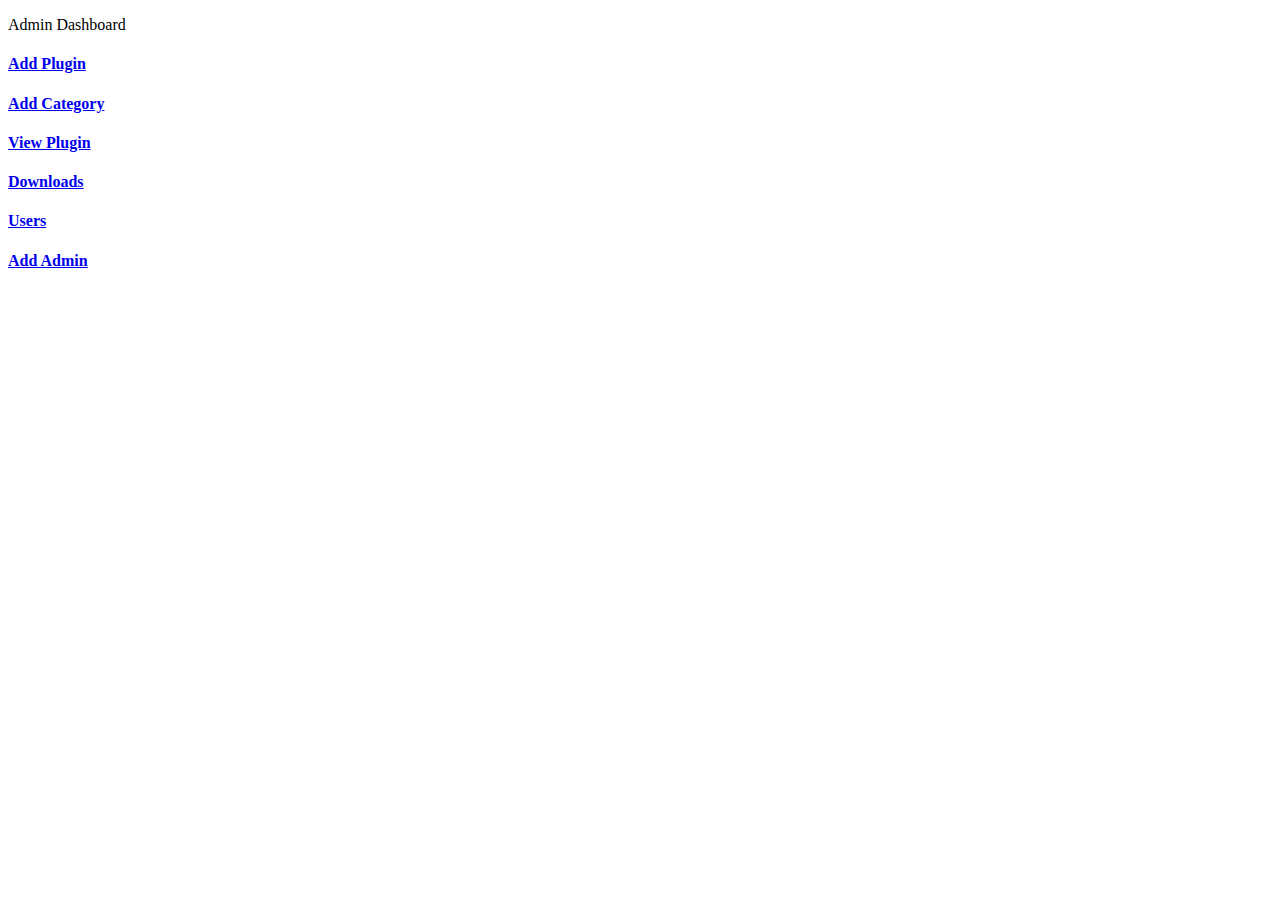
<file: src/main/resources/templates/admin/index.html>
<!DOCTYPE html>
<html lang="en" xmlns:th="http://www.thymeleaf.org"
th:replace="~{home::layout(~{::section})}">
<head>
    <meta charset="UTF-8">
    <title>Title</title>
</head>
<body>
<section>
    <div class="container p-5">
        <p class="text-center fs-3 mt-4">Admin Dashboard</p>
        <div class="row p-5">
            <div class="col-md-4 mt-4">
                <a href="/admin/loadAddPlugin" class="text-decoration-none">
                <div class="card card-shadow">
                    <div class="card-body text-center">
                        <i class="fa-solid fa-square-plus fa-2x text-primary"></i>
                        <h4>Add Plugin</h4>
                    </div>
                </div>
                </a>
            </div>
            <div class="col-md-4 mt-4">
                <a href="/admin/category" class="text-decoration-none">
                    <div class="card card-shadow">
                        <div class="card-body text-center">
                            <i class="fa-solid fa-square-plus fa-2x text-primary"></i>
                            <h4>Add Category</h4>
                        </div>
                    </div>
                </a>
            </div>

            <div class="col-md-4 mt-4">
                <a href="#" class="text-decoration-none">
                    <div class="card card-shadow">
                        <div class="card-body text-center">
                            <i class="fa-solid fa-square-plus fa-2x text-primary"></i>
                            <h4>View Plugin</h4>
                        </div>
                    </div>
                </a>
            </div>

            <div class="col-md-4 mt-4">
                <a href="#" class="text-decoration-none">
                    <div class="card card-shadow">
                        <div class="card-body text-center">
                            <i class="fa-solid fa-square-plus fa-2x text-primary"></i>
                            <h4>Downloads</h4>
                        </div>
                    </div>
                </a>
            </div>

            <div class="col-md-4 mt-4">
                <a href="#" class="text-decoration-none">
                    <div class="card card-shadow">
                        <div class="card-body text-center">
                            <i class="fa-solid fa-square-plus fa-2x text-primary"></i>
                            <h4>Users</h4>
                        </div>
                    </div>
                </a>
            </div>

            <div class="col-md-4 mt-4">
                <a href="#" class="text-decoration-none">
                    <div class="card card-shadow">
                        <div class="card-body text-center">
                            <i class="fa-solid fa-square-plus fa-2x text-primary"></i>
                            <h4>Add Admin</h4>
                        </div>
                    </div>
                </a>
            </div>

        </div>
    </div>
</section>
</body>
</html>
</file>
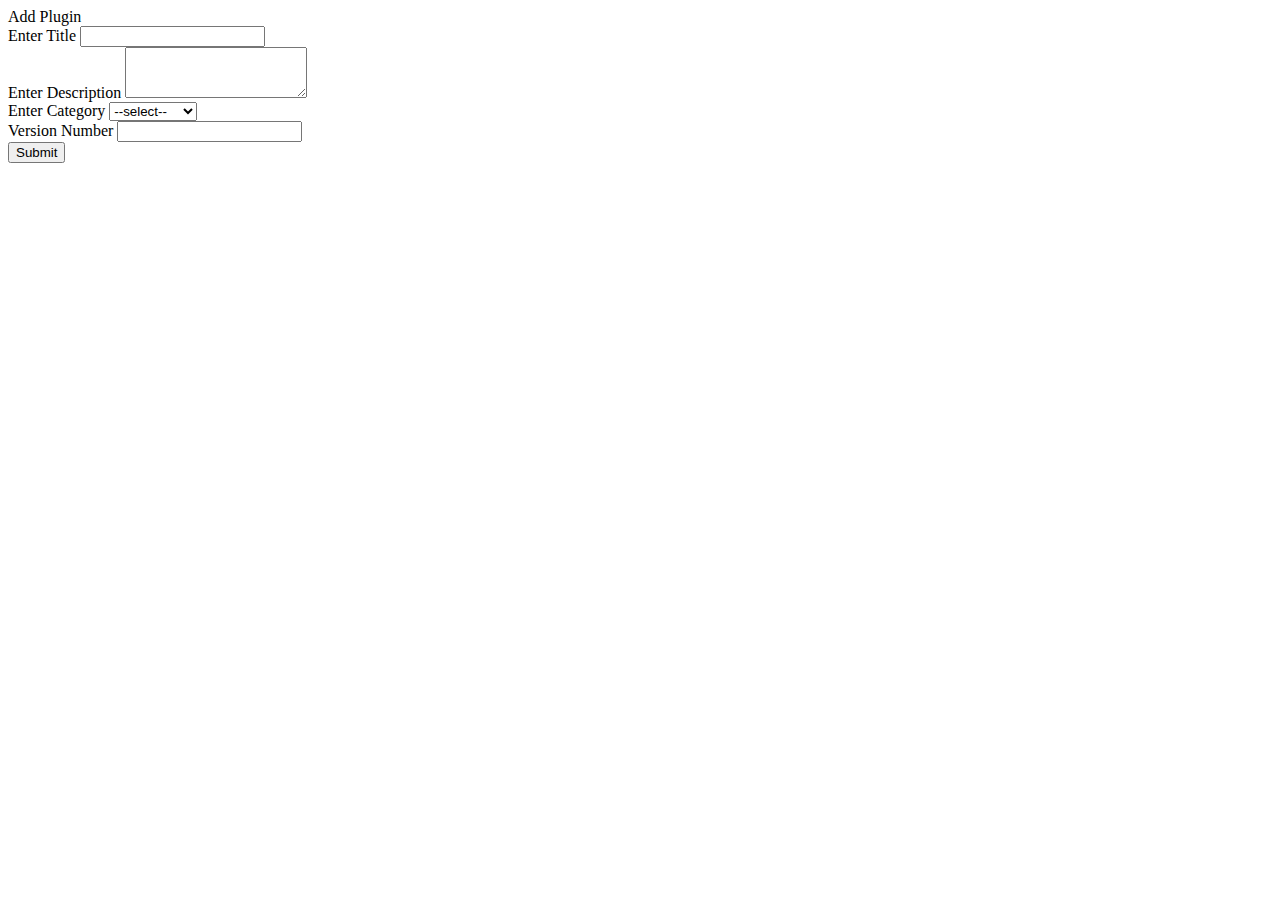
<file: src/main/resources/templates/admin/addPlugin.html>
<!DOCTYPE html>
<html lang="en" xmlns:th="http://www.thymeleaf.org"
      th:replace="~{home::layout(~{::section})}">
<head>
    <meta charset="UTF-8">
    <title>Title</title>
</head>
<body>
<section>
    <div class="container p-5 mt-3">
        <div class="row">
            <div class="col-md-8 offset-md-2">
                <div class="card card-shadow">
                    <div class="card-header text-center fs-4">Add Plugin</div>
                    <div class="card-body">
                        <form>
                            <div class="mb-3">
                                <label>Enter Title</label>
                                <input type="text" name="title" class="form-control">
                            </div>

                            <div class="mb-3">
                                <label>Enter Description</label>
                                <textarea rows="3" cols=""  class="form-control"></textarea>
                            </div>



                            <div class="mb-3">
                                <label>Enter Category</label>
                                <select class="form-control">
                                    <option>--select--</option>
                                    <option>Category 1</option>
                                </select>
                            </div>

                            <div class="mb-3">
                                <label>Version Number</label>
                                <input type="text" name="author" class="form-control">
                            </div>
                            <button class="btn-btn-primary col-md-12">Submit</button>
                        </form>
                    </div>
                </div>
            </div>
        </div>
    </div>
</section>
</body>
</html>
</file>
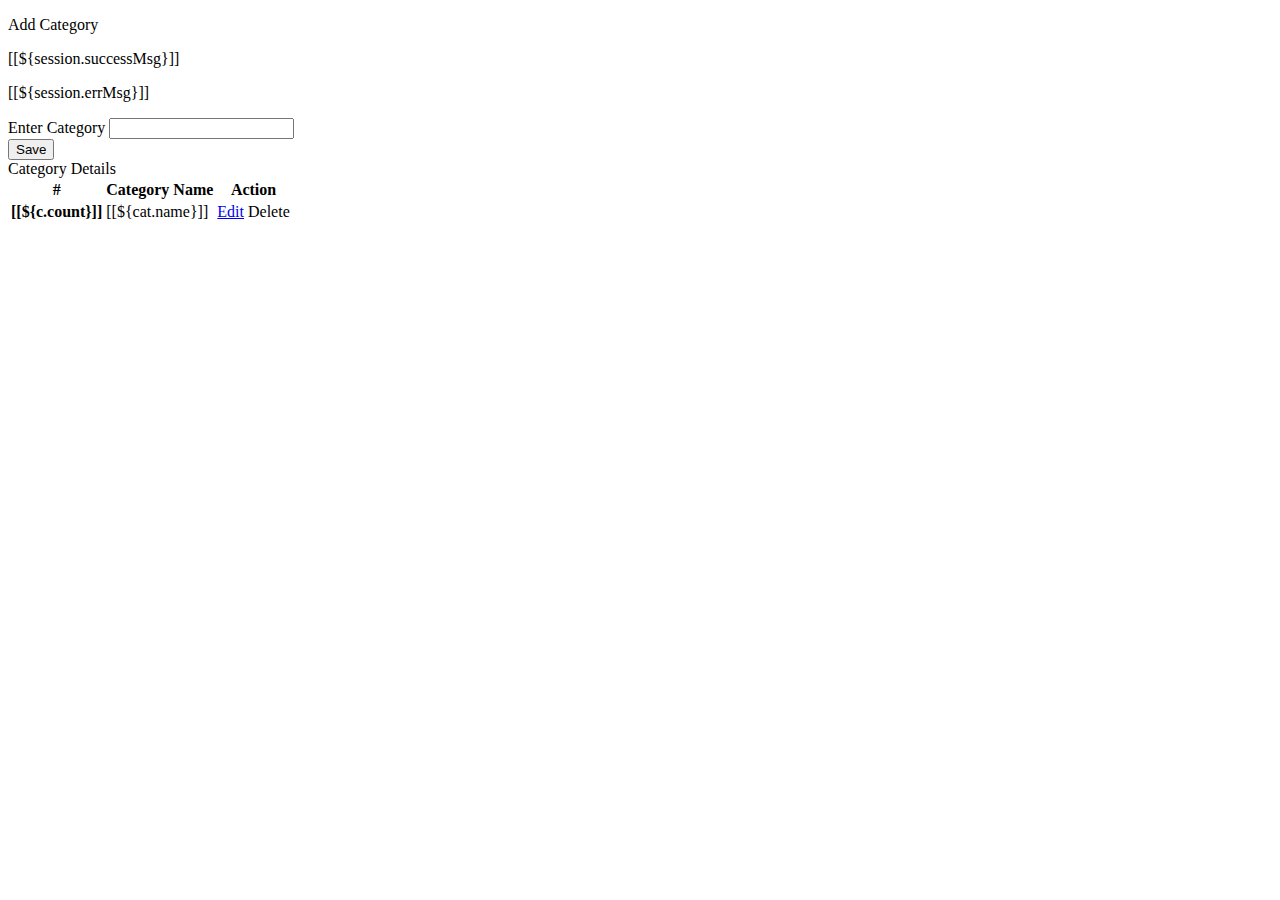
<file: src/main/resources/templates/admin/category.html>
<!DOCTYPE html>
<html lang="en" xmlns:th="http://www.thymeleaf.org"
      th:replace="~{home::layout(~{::section})}">
<head>
    <meta charset="UTF-8">
    <title>Title</title>
</head>
<body>
<section>
    <div class="container-fluid p-5 mt-5">
        <div class="row">
            <div class="col-md-3">
                <div class="card card-shadow">
                    <div class="card-header text-center">
                        <p class="fs-4">Add Category</p>
                    <th:block th:if="${session.successMsg}">
                        <p class="text-success fw-bold">[[${session.successMsg}]]</p>
                        <th:block th:text="${@commonService.removeSessionMessage()}"></th:block>
                    </th:block>
                        <th:block th:if="${session.errMsg}">
                            <p class="text-danger fw-bold">[[${session.errMsg}]]</p>
                            <th:block th:text="${@commonService.removeSessionMessage()}"></th:block>
                        </th:block>
                    </div>
                    <div class="card-body">
                        <form action="/admin/saveCategory" method="post">
                            <div class="mb-3">
                                <label>Enter Category</label>
                                <input type="text" name="name" class="form-control">
                            </div>
                            <button class="btn btn-primary col-md-12 mt-2">Save</button>
                        </form>
                    </div>
                </div>
            </div>
            <div class="col-md-8">
                <div class="card card-shadow">
                    <div class="card-header text-center fs-4">Category Details</div>
                    <div class="card-body">
                        <table class="table">
                            <thead>
                            <tr>
                                <th scope="col">#</th>
                                <th scope="col">Category Name</th>
                                <th scope="col">Action</th>
                            </tr>
                            </thead>
                            <tbody>
                            <tr
                                    th:each="cat, c:${categories}">
                                <th scope="row">[[${c.count}]]</th>
                                <td>[[${cat.name}]]</td>
                                <td>
                                    <a href="#" class="btn btn-primary btn-sm"><i class="fa-solid fa-pen-to-square fa-1x"></i> Edit</a>
                                    <a th:href="@{'/admin/deleteCategory/'+ ${cat.id}}" class="btn btn-danger btn-sm"><i class="fa-solid fa-trash  fa-1x"></i> Delete</a>
                                </td>

                            </tr>

                            </tbody>
                        </table>
                    </div>
                </div>
            </div>
        </div>
    </div>
</section>
</body>
</html>
</file>
